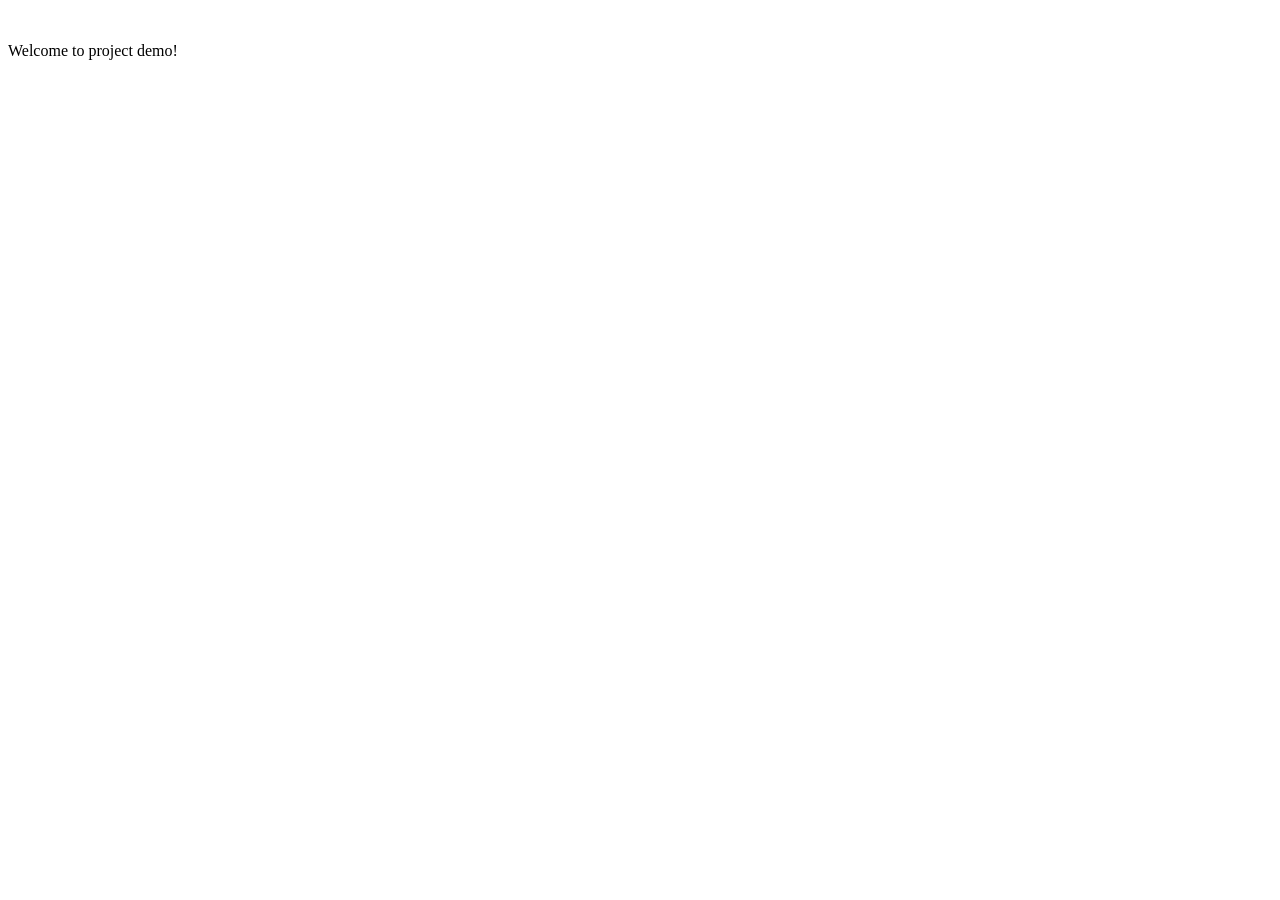
<file: src/main/resources/templates/index.html>
<!DOCTYPE html>
<html xmlns:th="http://www.thymeleaf.org">
<head>
    <title>Welcome!</title>
    <meta http-equiv="Content-Type" content="text/html; charset=UTF-8"/>
    <link rel="stylesheet" type="text/css" th:href="@{/webjars/font-awesome/5.12.0/css/all.min.css}" />
    <link rel="stylesheet" type="text/css" th:href="@{/webjars/bootstrap/4.3.1/css/bootstrap.min.css}" />
    <script type="text/javascript" th:src="@{/webjars/jquery/2.2.4/jquery.min.js/}"></script>
	<script type="text/javascript" th:src="@{/webjars/bootstrap/4.3.1/js/bootstrap.min.js}"></script>
</head>
<body>
<div th:replace="fragments/header :: header">&nbsp;</div>
<div class="container">
    <p>
        Welcome to project demo!
    </p>
</div>
</body>
</html>
</file>
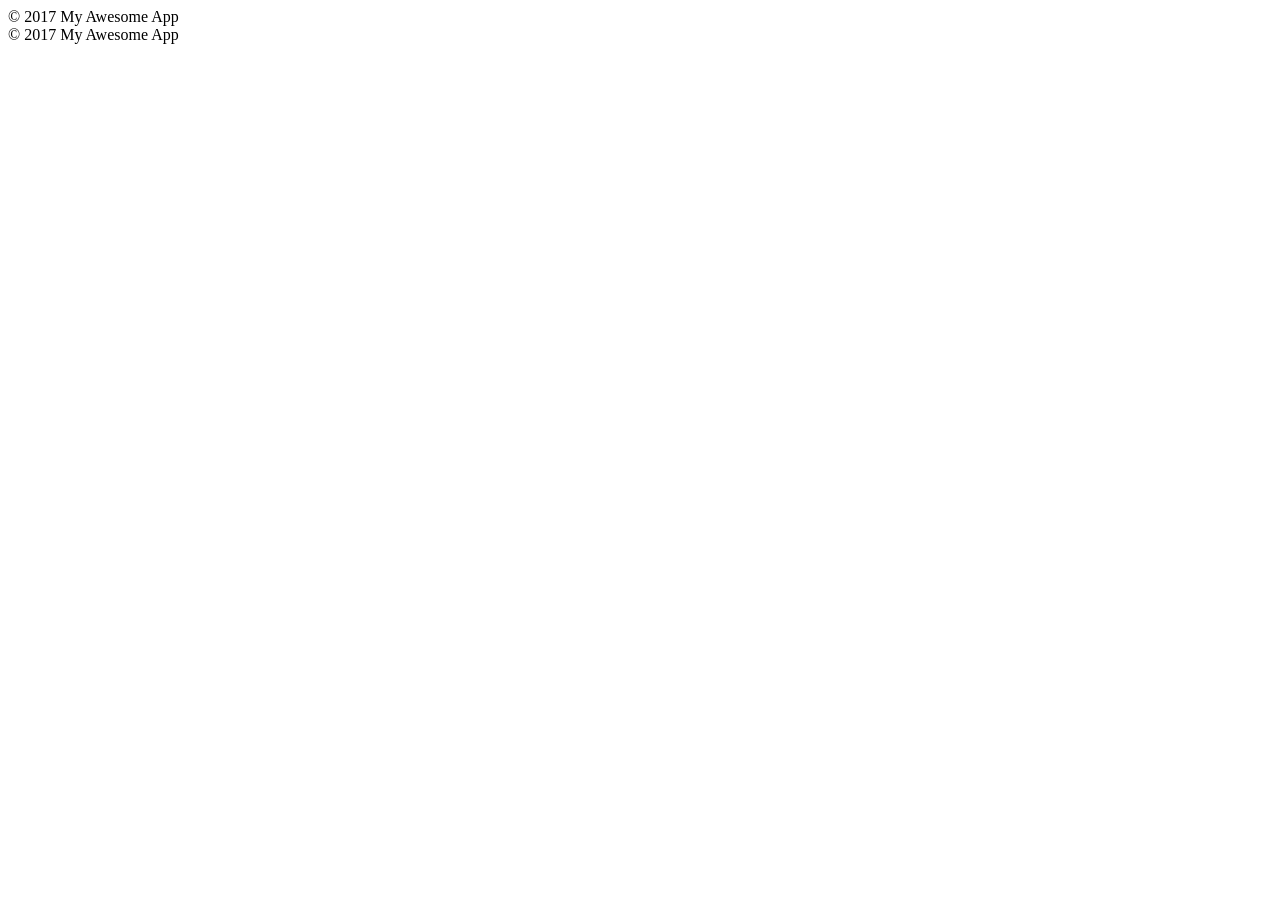
<file: src/main/resources/templates/fragments/footer.html>
<!DOCTYPE html>
<html xmlns:th="http://www.thymeleaf.org">
<head>
    <link rel="stylesheet" type="text/css" th:href="@{/webjars/bootstrap/4.3.1/css/bootstrap.min.css}" />
</head>
<body>
    <!--/*  Multiple fragments may be defined in one file */-->
    <div th:fragment="footer" th:align="center">
        &copy; <span th:text="${#temporals.format(#temporals.createNow(), 'yyyy')}">2017</span>
        <span>My Awesome App</span>
    </div>
    <div th:fragment="footer-admin" th:align="center">
        &copy; <span th:text="${#temporals.format(#temporals.createNow(), 'yyyy')}">2017</span>
        <span>My Awesome App </span><span th:text="${@environment.getProperty('app.version')}"></span>
    </div>
</body>
</html>
</file>
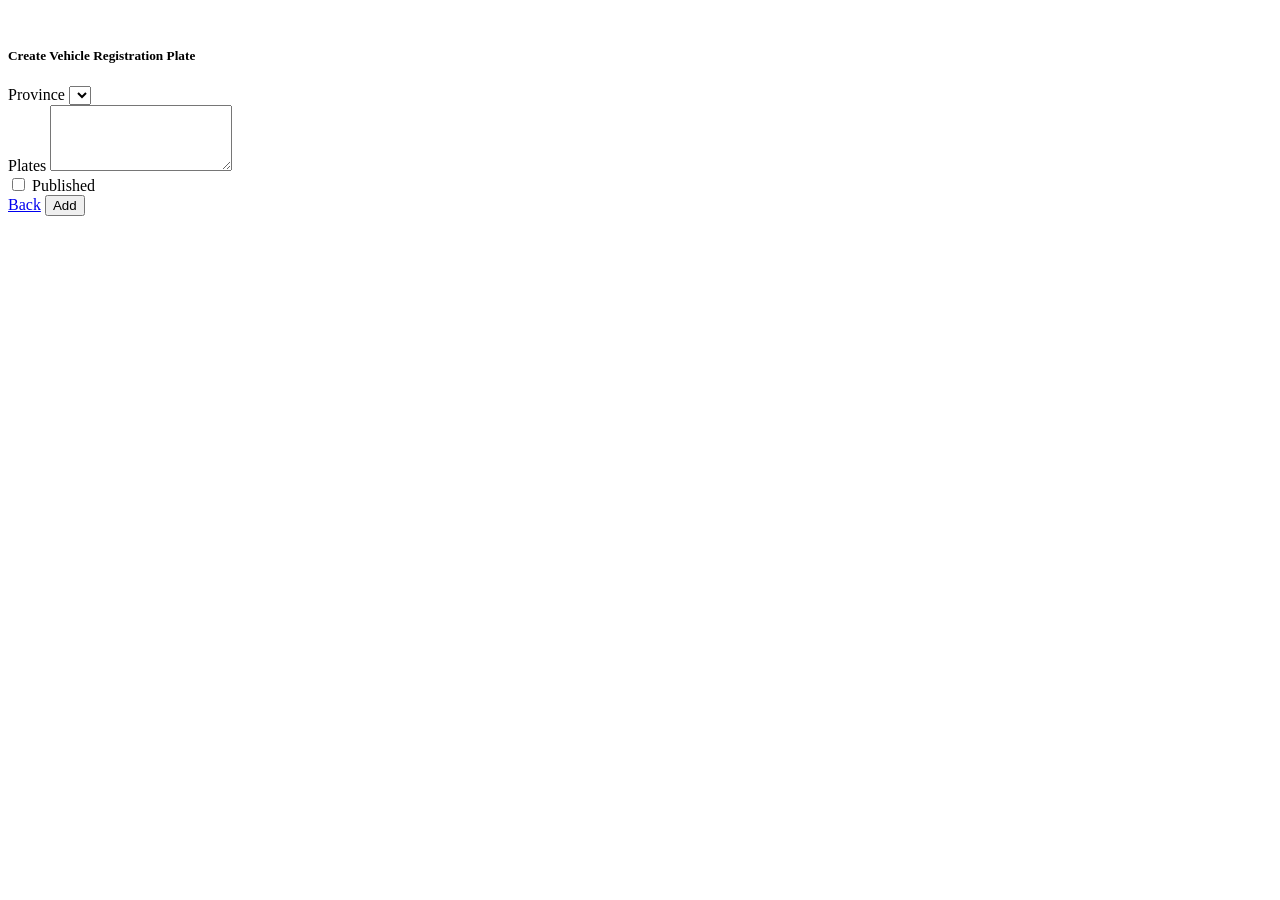
<file: src/main/resources/templates/plate/create.html>
<!DOCTYPE html>
<html xmlns:th="http://www.thymeleaf.org">
<head>
<title>Vehicle Registration Plates</title>
<meta charset="utf-8">
<meta name="viewport" content="width=device-width, initial-scale=1, shrink-to-fit=no">
<link rel="stylesheet" type="text/css" th:href="@{/webjars/bootstrap/4.3.1/css/bootstrap.min.css}" />
<link rel="stylesheet" type="text/css" th:href="@{/webjars/font-awesome/5.12.0/css/all.css}" />
</head>
<body>
    <div th:replace="fragments/header :: header">&nbsp;</div>
    <div class="container py-5">
        <div class="row">
            <div class="col-lg-7 mx-auto bg-white rounded shadow">
                <h5 class="mt-2">Create Vehicle Registration Plate</h5>

                <!-- Form Controls: Simple Forms -->
                <div class="row mb-5">
                    <div class="col-md-12">
                        <form action="#" th:action="@{/plate/create}" th:object="${plateForm}"
                            method="post">
                            <div class="row">
                                <div class="col-md-5 mb-3">
                                    <label for="form1-state">Province</label> <select
                                        th:field="*{provinceCode}" class="custom-select"
                                        id="form1-state">
                                        <option th:each="province : ${plateForm.provinceList}"
                                            th:value="${province.code}" th:text="${province.name}"
                                            th:selected="${province.code==provinceCode}"></option>
                                    </select> <span th:if="${#fields.hasErrors('provinceCode')}"
                                        th:errors="*{provinceCode}" class="text-danger"></span>
                                </div>
                            </div>
                            <div class="row">
                                <div class="col-md-5 mb-3">
                                    <label for="exampleFormControlTextarea1">Plates</label>
                                    <textarea th:field="*{plates}" class="form-control"
                                        id="exampleFormControlTextarea1" rows="4"></textarea>
                                    <span th:if="${#fields.hasErrors('plates')}"
                                        th:errors="*{plates}" class="text-danger"></span>
                                </div>
                            </div>
                            <div class="row">
                                <div class="col-md-5 mb-3">
                                    <div class="custom-control custom-checkbox d-block my-2">
                                        <input name="published" th:field="*{published}"
                                            type="checkbox" class="custom-control-input"
                                            id="customCheck1"> <label
                                            class="custom-control-label" for="customCheck1">Published</label>
                                    </div>
                                </div>
                            </div>
                            <div class="row">
                                <div class="col-md-5 mb-2">
                                    <a th:href="@{/plate/list}" class="btn btn-secondary" href="#">Back</a>
                                    <input type="submit" class="btn btn-primary" value="Add">
                                </div>
                            </div>
                        </form>
                    </div>
                </div>
            </div>
        </div>
    </div>


    <!-- Java script -->
    <script type="text/javascript" th:src="@{/webjars/jquery/2.2.4/jquery.min.js/}"></script>
    <script type="text/javascript" th:src="@{/webjars/jquery-ui/1.11.4/jquery-ui.min.js}"></script>
    <script type="text/javascript" th:src="@{/webjars/bootstrap/4.3.1/js/bootstrap.min.js}"></script>

</body>
</html>
</file>
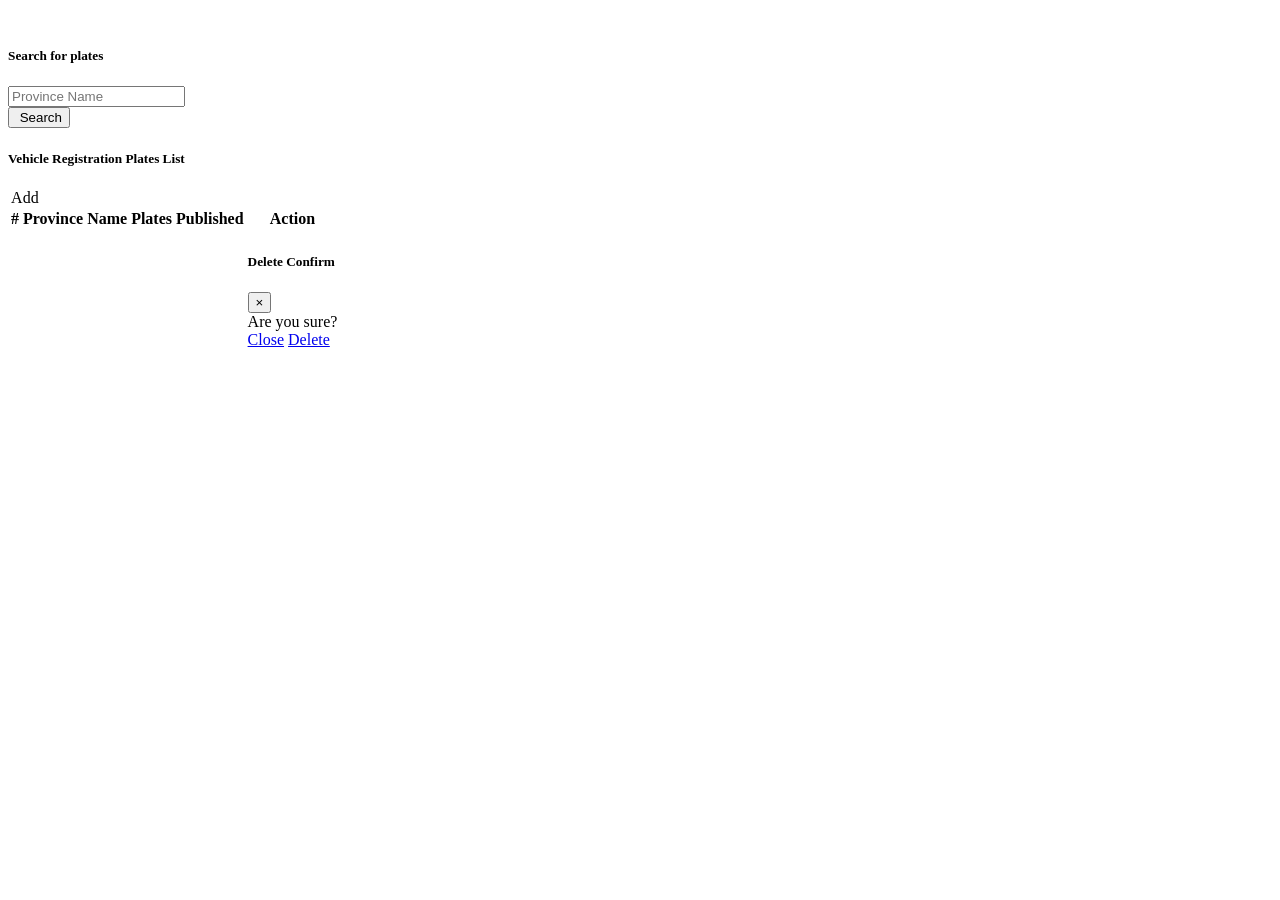
<file: src/main/resources/templates/plate/list.html>
<!DOCTYPE html>
<html xmlns:th="http://www.thymeleaf.org" xmlns:sec="http://www.thymeleaf.org/thymeleaf-extras-springsecurity5">
<head>
<title th:text="#{plate.title}"></title>
<meta charset="utf-8">
<meta name="viewport" content="width=device-width, initial-scale=1, shrink-to-fit=no">
<link rel="stylesheet" type="text/css" th:href="@{/webjars/bootstrap/4.3.1/css/bootstrap.min.css}" />
<link rel="stylesheet" type="text/css" th:href="@{/webjars/font-awesome/5.12.0/css/all.css}" />
<link rel="stylesheet" type="text/css" th:href="@{../css/plate.css}">
</head>
<body>
    <div th:replace="fragments/header :: header">&nbsp;</div>
    <div th:switch="${platesSearchForm}" class="container py-5">
        <div class="row">
            <div class="col-lg-10 mx-auto bg-white">
                <h5 class="card-title"><i class="fas fa-search"></i> Search for plates</h5>
                   <form action="#" th:action="@{/plate/list}"
                    th:object="${platesSearchForm}">
                    <div class="row">
                        <div class="form-group col-md-3">
                            <input type="text"
                                th:field="*{provinceName}" class="form-control" id="inputName"
                                placeholder="Province Name">
                        </div>
                        <div class="form-group">
                            <button type="submit" class="btn btn-success mt-auto">
                                <i class="fas fa-search"></i>&nbsp;Search
                            </button>
                        </div>
                    </div>
                </form>
            </div>
        </div>
        <div class="row">
            <div class="col-lg-10 mx-auto bg-white rounded shadow">
                <div class="float-left mb-2 mt-2">
                    <h5>Vehicle Registration Plates List</h5>
                </div>
                <div sec:authorize="hasRole('ROLE_ADMIN')" class="float-right mb-2 mt-2">
                    <a th:href="@{/plate/create}" class="btn btn-primary"><i class="fas fa-plus"></i>&nbsp;Add</a>
                </div>
                <!-- Fixed header table-->
                <div class="table-responsive">
                    <table class="table table-fixed table-striped table-hover">
                        <thead>
                            <tr>
                                <th scope="col">#</th>
                                <th scope="col">Province Name</th>
                                <th scope="col">Plates</th>
                                <th scope="col" sec:authorize="hasRole('ROLE_ADMIN')">Published</th>
                                <th scope="col" sec:authorize="hasRole('ROLE_ADMIN')">Action</th>
                            </tr>
                        </thead>
                        <tbody>
                            <tr th:each="plate, iterator : ${platesSearchForm.platesList}">
                                <th scope="row" th:text="${iterator.index + 1}"></th>
                                <td th:text="${plate.province.name}"></td>
                                <td>
                                    <dl th:each="provincePlate : ${plate.provincePlatesList}">
                                        <dt th:text="${provincePlate.value}"></dt>
                                    </dl>
                                </td>
                                <td sec:authorize="hasRole('ROLE_ADMIN')" th:text="${plate.published} ? 'PUBLISHED' : 'UNPUBLISHED'"></td>
                                <td sec:authorize="hasRole('ROLE_ADMIN')"><a
                                    th:href="@{/plate/update/{id}(id=${plate.id})}" href="#"><i
                                        class="fas fa-edit mr-3"></i></a> <a data-toggle="modal"
                                    th:attr="data-target='#modal-warning'+${plate.id }" href="#">
                                        <i class="fas fa-trash" style="color: red"> </i>
                                </a> <!-- Modal -->
                                    <div class="modal fade" th:id="modal-warning+${plate.id }"
                                        tabindex="-1" role="dialog"
                                        aria-labelledby="exampleModalCenterTitle" aria-hidden="true">
                                        <div class="modal-dialog modal-dialog-centered"
                                            role="document">
                                            <div class="modal-content">
                                                <div class="modal-header">
                                                    <h5 class="modal-title"
                                                        id="exampleModalLongTitle">Delete
                                                        Confirm</h5>
                                                    <button type="button" class="close"
                                                        data-dismiss="modal" aria-label="Close">
                                                        <span aria-hidden="true">&times;</span>
                                                    </button>
                                                </div>
                                                <div class="modal-body">Are you sure?</div>
                                                <div class="modal-footer">
                                                    <a href="#" role="button" aria-pressed="true"
                                                        class="btn btn-secondary"
                                                        data-dismiss="modal">Close</a> <a
                                                        th:href="@{/plate/delete/{id}(id=${plate.id})}"
                                                        class="btn btn-danger" href="#">Delete</a>
                                                </div>
                                            </div>
                                        </div>
                                    </div></td>

                            </tr>
                        </tbody>
                    </table>
                </div>
                <!-- End -->
            </div>
        </div>
    </div>

    <!-- Java script -->
    <script type="text/javascript" th:src="@{/webjars/jquery/2.2.4/jquery.min.js/}"></script>
    <script type="text/javascript" th:src="@{/webjars/jquery-ui/1.11.4/jquery-ui.min.js}"></script>
    <script type="text/javascript" th:src="@{/webjars/bootstrap/4.3.1/js/bootstrap.min.js}"></script>

</body>
</html>
</file>
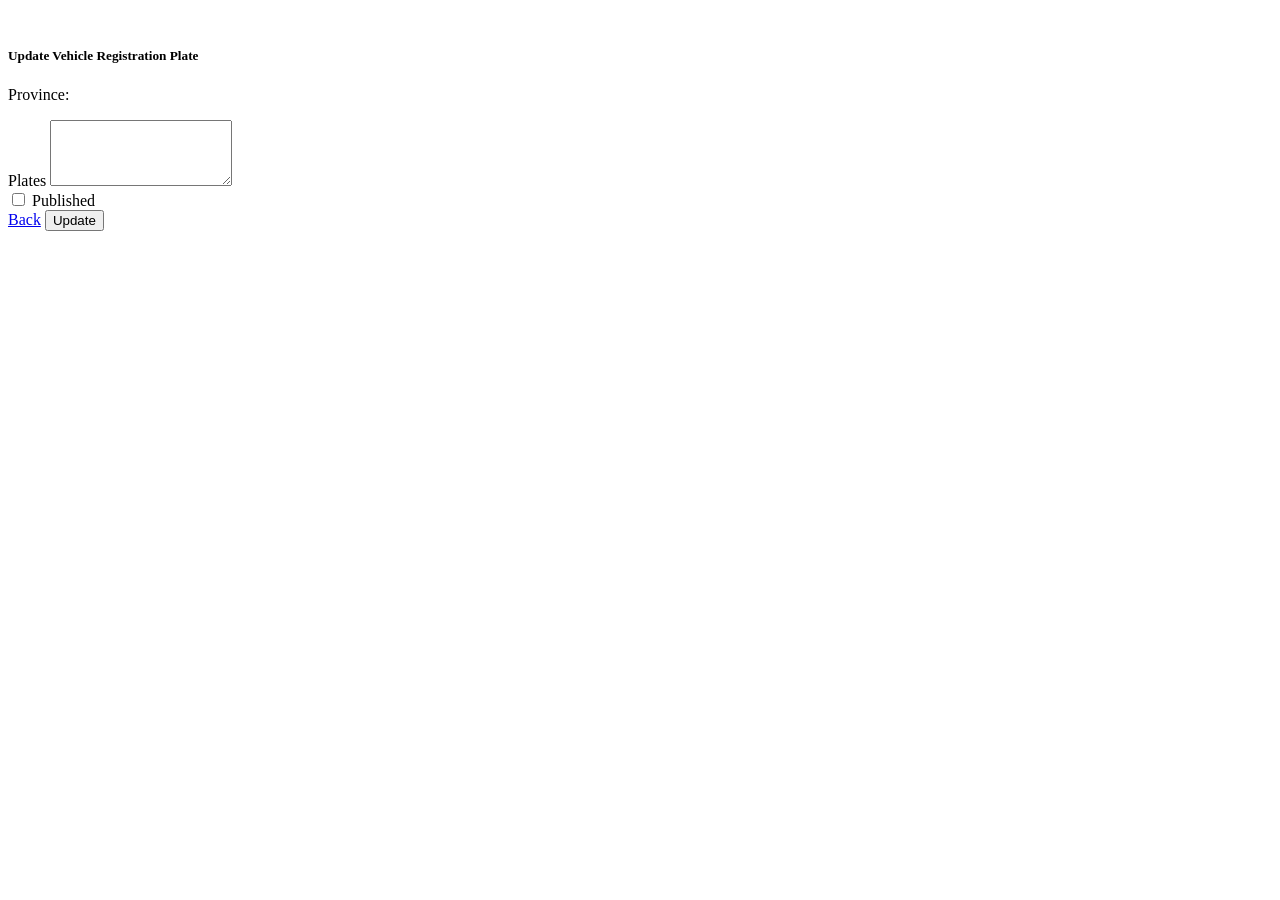
<file: src/main/resources/templates/plate/update.html>
<!DOCTYPE html>
<html xmlns:th="http://www.thymeleaf.org">
    <head>
        <title th:text="#{plate.title}"></title>
	    <meta charset="utf-8">
	    <meta name="viewport" content="width=device-width, initial-scale=1, shrink-to-fit=no">
        <link rel="stylesheet" type="text/css" th:href="@{/webjars/bootstrap/4.3.1/css/bootstrap.min.css}" />
        <link rel="stylesheet" type="text/css" th:href="@{/webjars/font-awesome/5.12.0/css/all.css}" />
    </head>
    <body>
    <div th:replace="fragments/header :: header">&nbsp;</div>
    <div class="container py-5">
    	<div class="row">
    	    <div class="col-lg-7 mx-auto bg-white rounded shadow">
				<h5 class="mt-2">Update Vehicle Registration Plate</h5>
		
		        <!-- Form Controls: Simple Forms -->
		        <div class="row mb-5">
					<div class="col-md-12">
		                 <form action="#" th:action="@{/plate/update/{id}(id=${updateForm.id})}" th:object="${updateForm}" method="post">
                          <div class="form-group row">
                            <label for="provinceNameId" class="col-sm-2 col-form-label">Province:</label>
                            <div class="col-sm-10 d-flex flex-column">
                              <p th:text="${updateForm.provinceName}" class="my-auto"></p>
                               <input name="provinceName" th:field="*{provinceName}" type="text" id="provinceNameId" style="display: none">
                            </div>
                          </div>
		                 <div class="row">
		                   <div class="col-md-5 mb-3">
		    					<label for="exampleFormControlTextarea1">Plates</label>
		    					<textarea th:field="*{plates}" class="form-control" id="plates" rows="4"></textarea>
		    					<span th:if="${#fields.hasErrors('plates')}" th:errors="*{plates}" class="text-danger"></span>
		  					</div>
		                 </div>
		                 <div class="row">
		                 	<div class="col-md-5 mb-3">
		                 		<div class="custom-control custom-checkbox d-block my-2">
		                    		<input name="published" th:field="*{published}" type="checkbox" class="custom-control-input" id="inputPublised">
		                    		<label class="custom-control-label" for="inputPublised">Published</label>
		                  		</div>
		                 	</div>
		                 </div>
		                   <div class="row">
		                       <div class="col-md-5 mb-2">
									<a th:href="@{/plate/list}" class="btn btn-secondary" href="#">Back</a>
		                           <input type="submit" class="btn btn-primary" value="Update">
		                       </div>
		                   </div>    
		                 </form>
					</div>
				</div>
			</div>
    	</div>
    </div>
    	


	<!-- Java script -->
    <script type="text/javascript" th:src="@{/webjars/jquery/2.2.4/jquery.min.js/}"></script>
    <script type="text/javascript" th:src="@{/webjars/jquery-ui/1.11.4/jquery-ui.min.js}"></script>
	<script type="text/javascript" th:src="@{/webjars/bootstrap/4.3.1/js/bootstrap.min.js}"></script>
	
    </body>
</html>
</file>
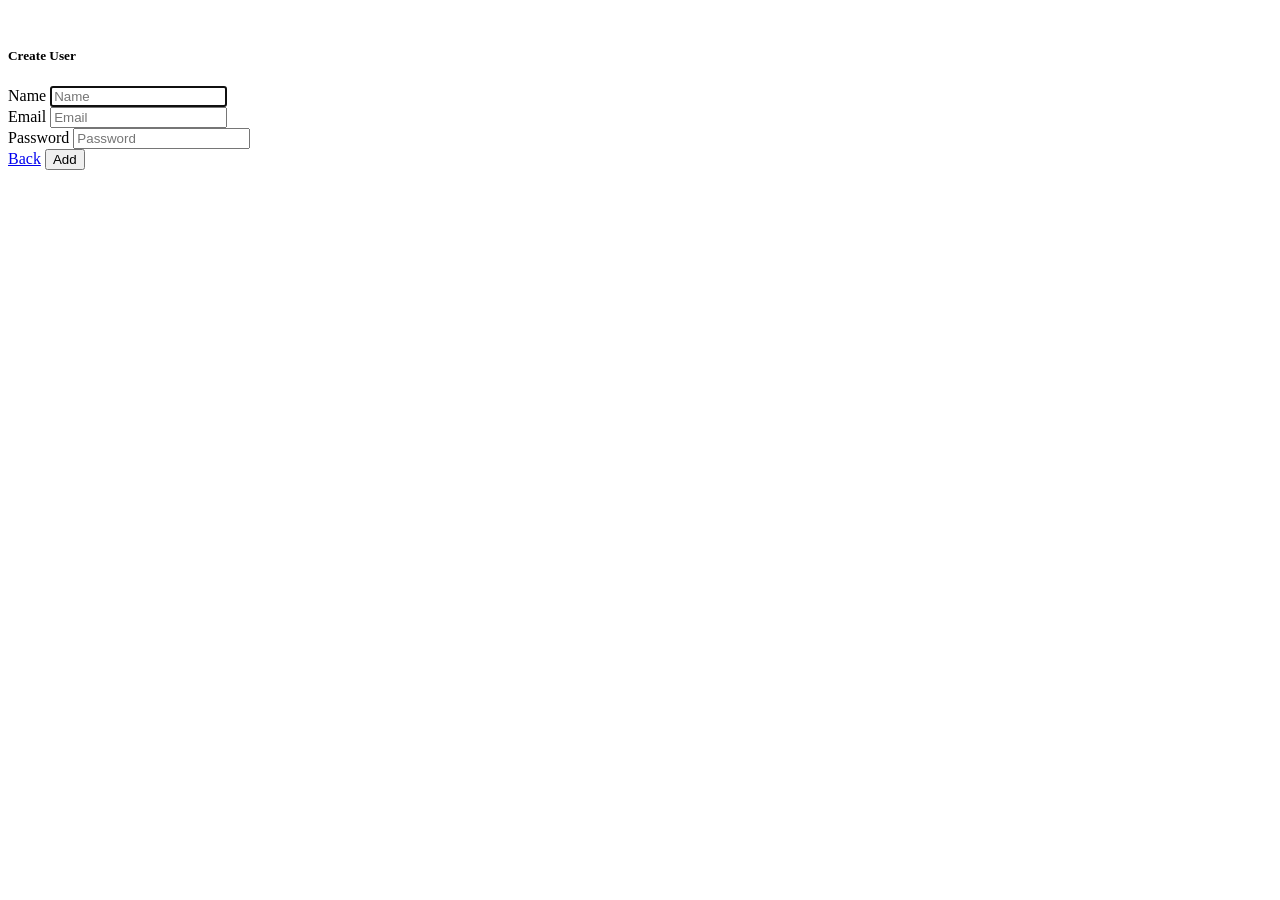
<file: src/main/resources/templates/user/registration.html>
<!DOCTYPE html>
<html xmlns:th="http://www.thymeleaf.org">
    <head>
        <title>User</title>
	    <meta charset="utf-8">
	    <meta name="viewport" content="width=device-width, initial-scale=1, shrink-to-fit=no">
        <link rel="stylesheet" type="text/css" th:href="@{/webjars/bootstrap/4.3.1/css/bootstrap.min.css}" />
        <link rel="stylesheet" type="text/css" th:href="@{/webjars/font-awesome/5.12.0/css/all.css}" />
    </head>
    <body>
    <div th:replace="fragments/header :: header">&nbsp;</div>
	<div class="container py-5">
   		<div class="row">
   	    	<div class="col-lg-7 mx-auto bg-white rounded shadow">
   				<h5 class="mt-2">Create User</h5>
			        <!-- Form Controls: Simple Forms -->
			        <div class="row mb-5">
						<div class="col-md-12">
			                 <form action="#" th:action="@{/user/registration}" th:object="${user}" method="post">
			                     <div class="row">
			                         <div class="form-group col-md-6">
			                             <label for="name" class="col-form-label">Name</label>
			                             <input autofocus type="text" th:field="*{name}" class="form-control" id="name" placeholder="Name">
			                             <span th:if="${#fields.hasErrors('name')}" th:errors="*{name}" class="text-danger"></span>
			                         </div>
			                      </div>
			                      <div class="row">
			                         <div class="form-group col-md-6">
			                             <label for="email" class="col-form-label">Email</label>
			                             <input type="text" th:field="*{email}" class="form-control" id="email" placeholder="Email">
			                             <span th:if="${#fields.hasErrors('email')}" th:errors="*{email}" class="text-danger"></span>
			                         </div>
			                     </div>
			                      <div class="row">
			                         <div class="form-group col-md-6">
			                             <label for="password" class="col-form-label">Password</label>
			                             <input type="password" th:field="*{password}" class="form-control" id="password" placeholder="Password">
			                             <span th:if="${#fields.hasErrors('password')}" th:errors="*{password}" class="text-danger"></span>
			                         </div>
			                     </div>
			                     <div class="row">
			                         <div class="col-md-6 mt-3">
			                         	<a th:href="@{/users}" class="btn btn-secondary" href="#">Back</a>
			                             <input type="submit" class="btn btn-primary" value="Add">
			                         </div>
			                     </div>    
			                 </form>
						</div>
					</div>
   			</div>
   		</div>
   	</div>

	<!-- Java script -->
    <script type="text/javascript" th:src="@{/webjars/jquery/2.2.4/jquery.min.js/}"></script>
    <script type="text/javascript" th:src="@{/webjars/jquery-ui/1.11.4/jquery-ui.min.js}"></script>
	<script type="text/javascript" th:src="@{/webjars/bootstrap/4.3.1/js/bootstrap.min.js}"></script>

    </body>
</html>
</file>
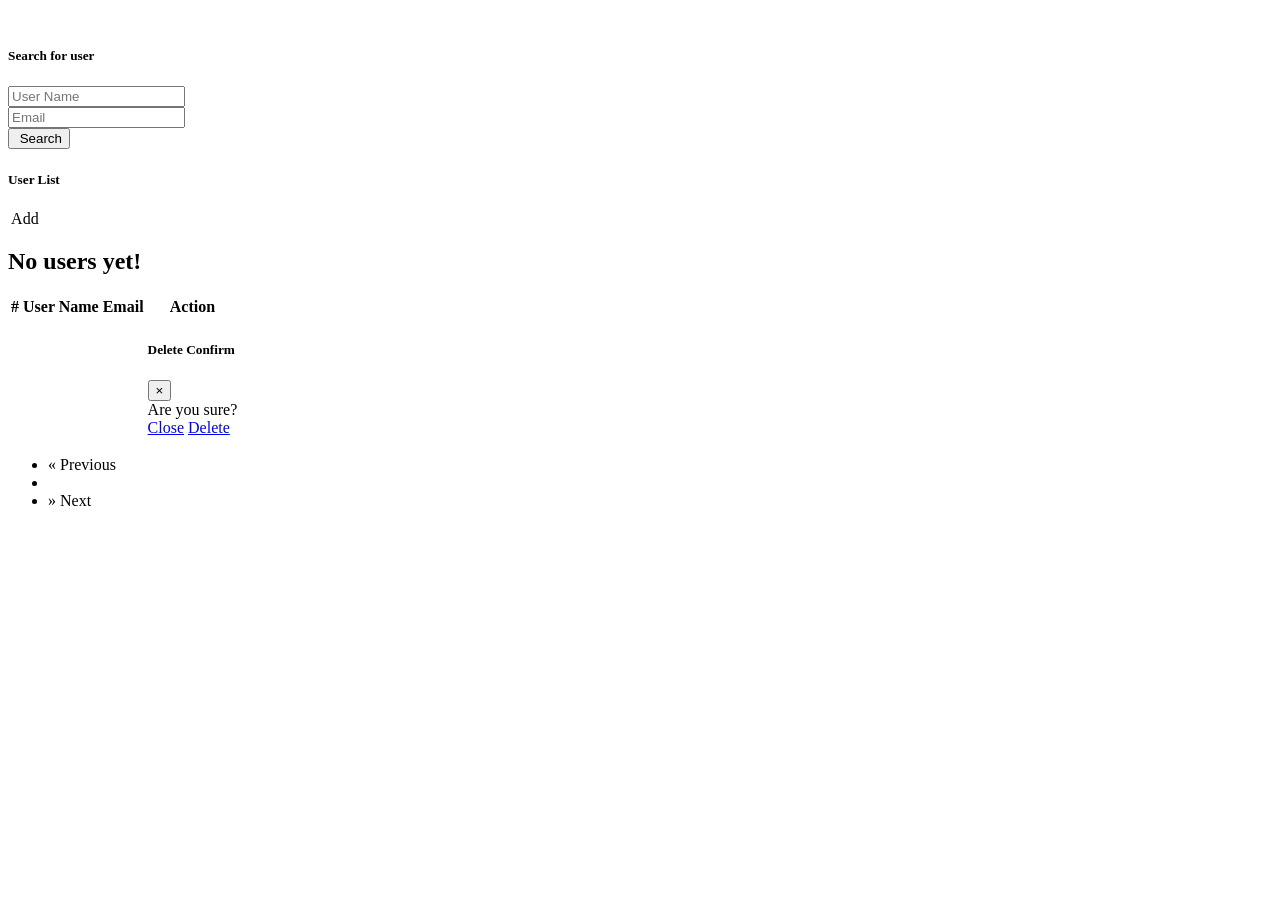
<file: src/main/resources/templates/user/search.html>
<!DOCTYPE html>
<html xmlns:th="http://www.thymeleaf.org">
<head>
<title>User List</title>
<meta charset="utf-8">
<meta name="viewport" content="width=device-width, initial-scale=1, shrink-to-fit=no">
<link rel="stylesheet" type="text/css" th:href="@{/webjars/bootstrap/4.3.1/css/bootstrap.min.css}" />
<link rel="stylesheet" type="text/css" th:href="@{/webjars/font-awesome/5.12.0/css/all.css}" />
</head>
<body>
    <div th:replace="fragments/header :: header">&nbsp;</div>
    <div th:switch="${userSearchForm}" class="container py-8">
        <div class="row">
            <div class="col-lg-10 mx-auto bg-white">
                <h5 class="card-title"><i class="fas fa-search"></i> Search for user</h5>
                   <form action="#" th:action="@{/users}"
                    th:object="${userSearchForm}">
                    <div class="row">
                        <div class="form-group col-md-3">
                            <input type="text"
                                th:field="*{name}" class="form-control" id="inputName"
                                placeholder="User Name">
                        </div>
                        <div class="form-group col-md-3">
                            <input type="text"
                                th:field="*{email}" class="form-control" id="inputEmail"
                                placeholder="Email">
                        </div>
                        <div class="form-group">
                            <button type="submit" class="btn btn-success mt-auto">
                                <i class="fas fa-search"></i>&nbsp;Search
                            </button>
                        </div>
                    </div>
                </form>
            </div>
        </div>
        <div class="row">
            <div class="col-lg-10 mx-auto bg-white rounded shadow">
                <div class="float-left mb-2 mt-2">
                    <h5>User List</h5>
                </div>
                <div class="float-right mb-2 mt-2">
                    <a th:href="@{/user/registration}" class="btn btn-primary"><i
                        class="fas fa-user-plus"></i>&nbsp;Add</a>
                </div>
                <h2 th:case="null">No users yet!</h2>
                <div th:case="*">
                    <div class="table-responsive">
                        <table class="table table-fixed table-striped table-hover">
                            <thead>
                                <tr>
                                    <th scope="col">#</th>
                                    <th scope="col">User Name</th>
                                    <th scope="col">Email</th>
                                    <th scope="col">Action</th>
                                </tr>
                            </thead>
                            <tbody>
                                <tr th:each="user, iterator : ${userSearchForm.result.content}">
                                    <th scope="row" th:text="${iterator.index + 1}"></th>
                                    <td th:text="${user.name}"></td>
                                    <td th:text="${user.email}"></td>
                                    <td><a th:href="@{/user/edit/{id}(id=${user.id})}"
                                        class="btn btn-primary mr-3"><i class="fas fa-user-edit"></i></a>
                                        
                                        <a data-toggle="modal"
                                        th:attr="data-target='#modal-warning'+${user.id }" href="#"
                                        class="btn btn-danger"><i class="fas fa-user-times"></i></a>
                                        <!-- Modal -->
                                        <div class="modal fade" th:id="modal-warning+${user.id }"
                                            tabindex="-1" role="dialog"
                                            aria-labelledby="exampleModalCenterTitle"
                                            aria-hidden="true">
                                            <div class="modal-dialog modal-dialog-centered"
                                                role="document">
                                                <div class="modal-content">
                                                    <div class="modal-header">
                                                        <h5 class="modal-title"
                                                            id="exampleModalLongTitle">Delete
                                                            Confirm</h5>
                                                        <button type="button" class="close"
                                                            data-dismiss="modal" aria-label="Close">
                                                            <span aria-hidden="true">&times;</span>
                                                        </button>
                                                    </div>
                                                    <div class="modal-body">Are you sure?</div>
                                                    <div class="modal-footer">
                                                        <a href="#" role="button"
                                                            aria-pressed="true"
                                                            class="btn btn-secondary"
                                                            data-dismiss="modal">Close</a> <a
                                                            th:href="@{/user/delete/{id}(id=${user.id})}"
                                                            class="btn btn-danger" href="#">Delete</a>
                                                    </div>
                                                </div>
                                            </div>
                                        </div></td>
                                </tr>
                            </tbody>
                        </table>
                        <nav aria-label="Pagination"
                            th:if="${userSearchForm.result.totalPages gt 0}">
                            <ul class="pagination justify-content-center font-weight-medium">
                                <li class="page-item"
                                    th:classappend="${userSearchForm.result.number eq 0} ? 'disabled'">
                                    <a class="page-link"
                                    th:href="@{/users(name=${userSearchForm.name}, email=${userSearchForm.email}, size=${userSearchForm.result.size}, page=${userSearchForm.result.number lt 2 ? 1 : userSearchForm.result.number})}"
                                    aria-label="Previous" title="Previous Page" rel="tooltip"> <span
                                        aria-hidden="true">&laquo;</span> <span class="sr-only">Previous</span>
                                </a>
                                </li>
                                <li class="page-item"
                                    th:classappend="${i == userSearchForm.result.number + 1} ? 'active'"
                                    th:each="i : ${#numbers.sequence( 1, userSearchForm.result.totalPages, 1)}">
                                    <a class="page-link"
                                    th:href="@{/users(name=${userSearchForm.name}, email=${userSearchForm.email}, size=${userSearchForm.result.size}, page=${i})}"
                                    th:text="${i}" th:title="${'Page '+ i}" rel="tooltip"></a>
                                </li>
                                <li class="page-item"
                                    th:classappend="${userSearchForm.result.number + 1 == userSearchForm.result.totalPages} ? 'disabled'">
                                    <a class="page-link"
                                    th:href="@{/users(name=${userSearchForm.name}, email=${userSearchForm.email}, size=${userSearchForm.result.size}, page=${userSearchForm.result.number + 2})}"
                                    aria-label="Next" title="Next Page" rel="tooltip"> <span
                                        aria-hidden="true">&raquo;</span> <span class="sr-only">Next</span>
                                </a>
                                </li>
                            </ul>
                        </nav>
                    </div>
                </div>
            </div>
        </div>
    </div>
    <!-- Java script -->
    <script type="text/javascript" th:src="@{/webjars/jquery/2.2.4/jquery.min.js/}"></script>
    <script type="text/javascript" th:src="@{/webjars/jquery-ui/1.11.4/jquery-ui.min.js}"></script>
    <script type="text/javascript" th:src="@{/webjars/bootstrap/4.3.1/js/bootstrap.min.js}"></script>

</body>
</html>
</file>
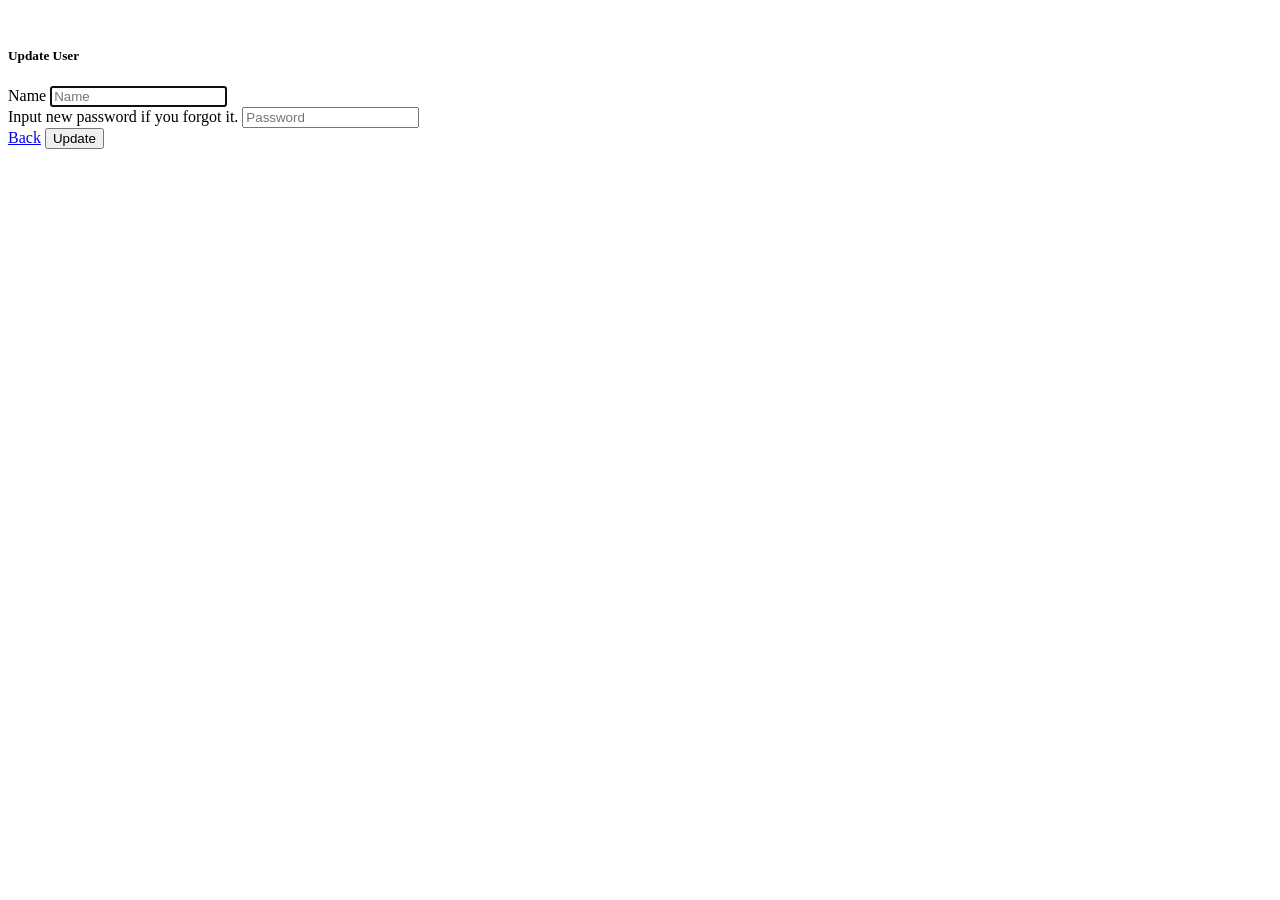
<file: src/main/resources/templates/user/update.html>
<!DOCTYPE html>
<html xmlns:th="http://www.thymeleaf.org">
    <head>
        <title>User</title>
	    <meta charset="utf-8">
	    <meta name="viewport" content="width=device-width, initial-scale=1, shrink-to-fit=no">
        <link rel="stylesheet" type="text/css" th:href="@{/webjars/bootstrap/4.3.1/css/bootstrap.min.css}" />
        <link rel="stylesheet" type="text/css" th:href="@{/webjars/font-awesome/5.12.0/css/all.css}" />
    </head>
    <body>
    <div th:replace="fragments/header :: header">&nbsp;</div>
    <div class="container py-5">
    	<div class="row">
    	    <div class="col-lg-7 mx-auto bg-white rounded shadow">
				<h5 class="mt-2">Update User</h5>
		        <!-- Form Controls: Simple Forms -->
		        <div class="row mb-5">
					<div class="col-md-12">
					    <form action="#" th:action="@{/user/update/{id}(id=${updateForm.id})}" th:object="${updateForm}" method="post">
		                    <div class="row">
		                        <div class="form-group col-md-6">
		                            <label for="name" class="col-form-label">Name</label>
		                            <input autofocus type="text" th:field="*{name}" class="form-control" id="name" placeholder="Name">
		                            <span th:if="${#fields.hasErrors('name')}" th:errors="*{name}" class="text-danger"></span>
		                        </div>
		                    </div>
                            <div class="row">
                                <div class="form-group col-md-6">
                                    <label for="passwordId" class="col-form-label">Input new password if you forgot it.</label>
                                    <input type="password" th:field="*{password}" class="form-control" id="passwordId" placeholder="Password">
                                    <span th:if="${#fields.hasErrors('password')}" th:errors="*{password}" class="text-danger"></span>
                                </div>
                            </div>
		                    <div class="row">
		                        <div class="col-md-6 mt-3">
		                        	<a th:href="@{/users}" class="btn btn-secondary" href="#">Back</a>
		                            <input type="submit" class="btn btn-primary" value="Update">
		                        </div>
		                    </div>    
		                </form>
					</div>
				</div>
			</div>
		</div>
	</div>


	<!-- Java script -->
    <script type="text/javascript" th:src="@{/webjars/jquery/2.2.4/jquery.min.js/}"></script>
    <script type="text/javascript" th:src="@{/webjars/jquery-ui/1.11.4/jquery-ui.min.js}"></script>
	<script type="text/javascript" th:src="@{/webjars/bootstrap/4.3.1/js/bootstrap.min.js}"></script>

    </body>
</html>
</file>
